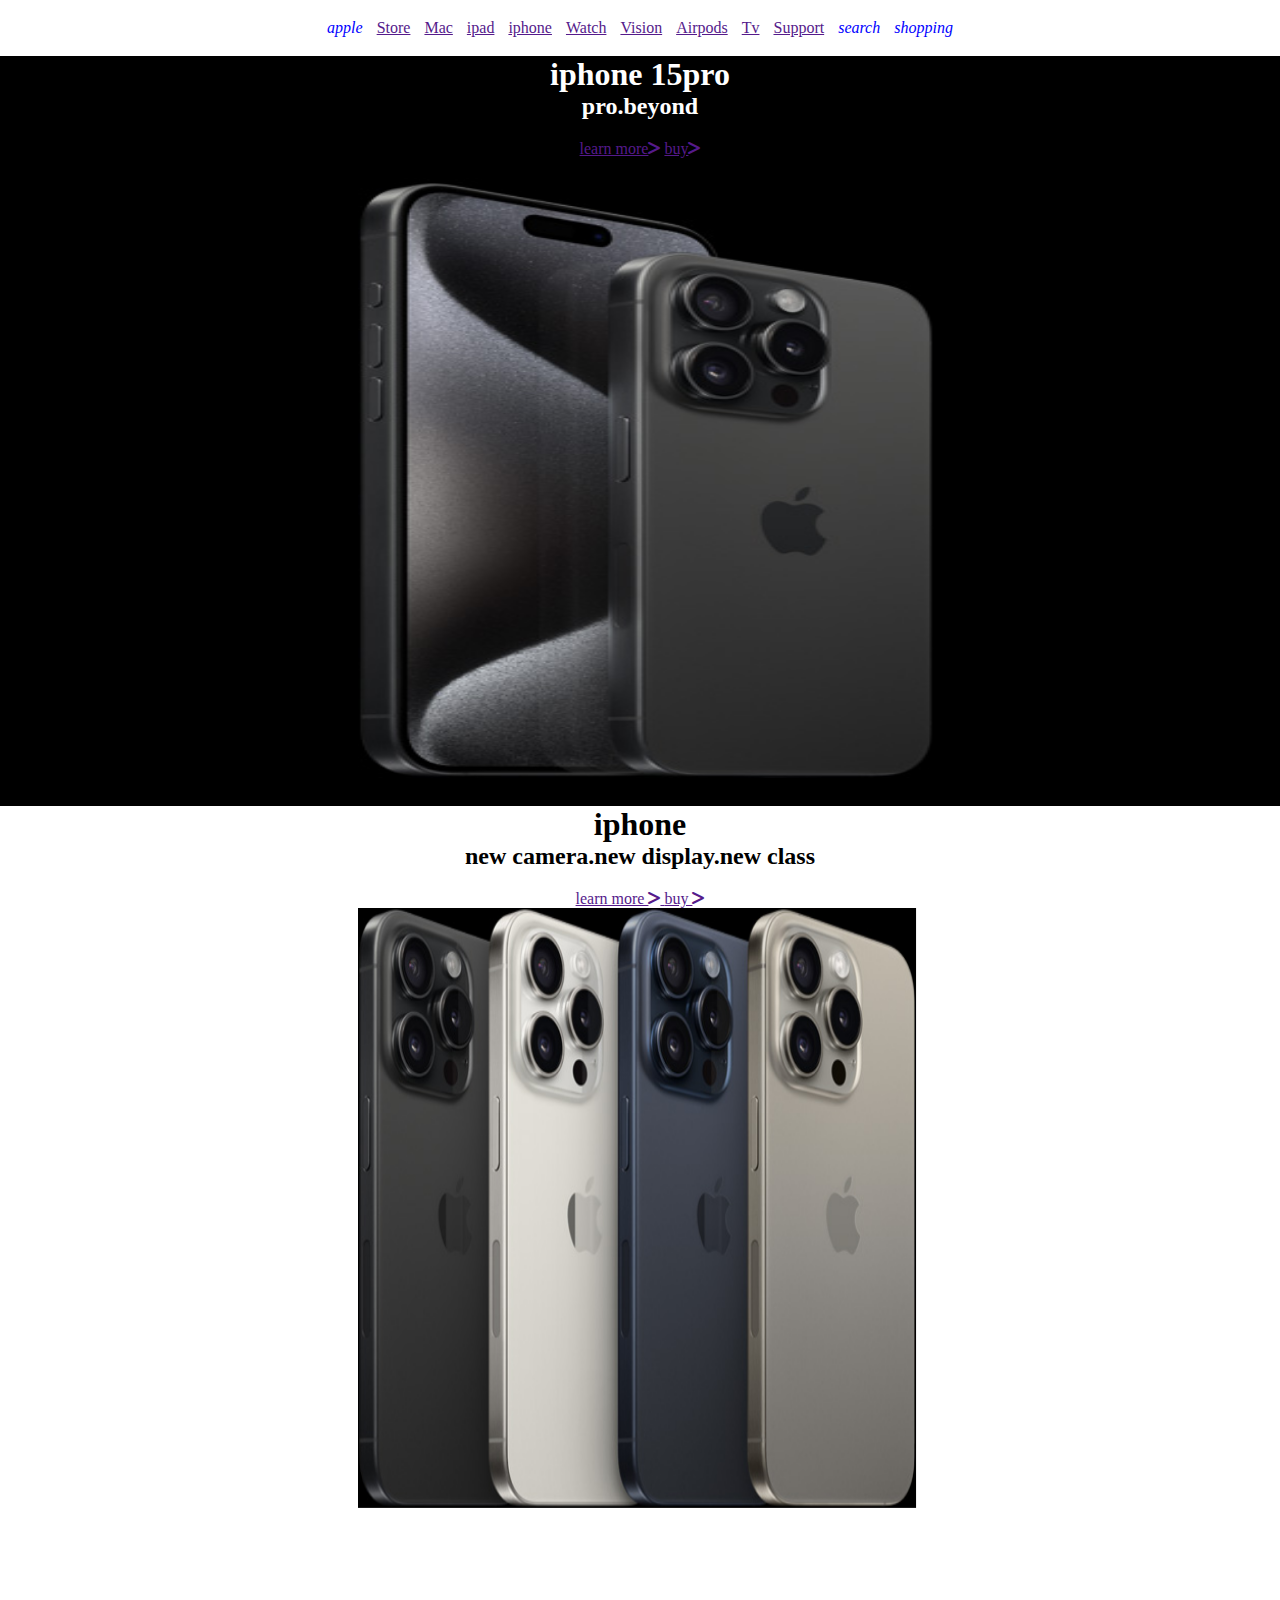
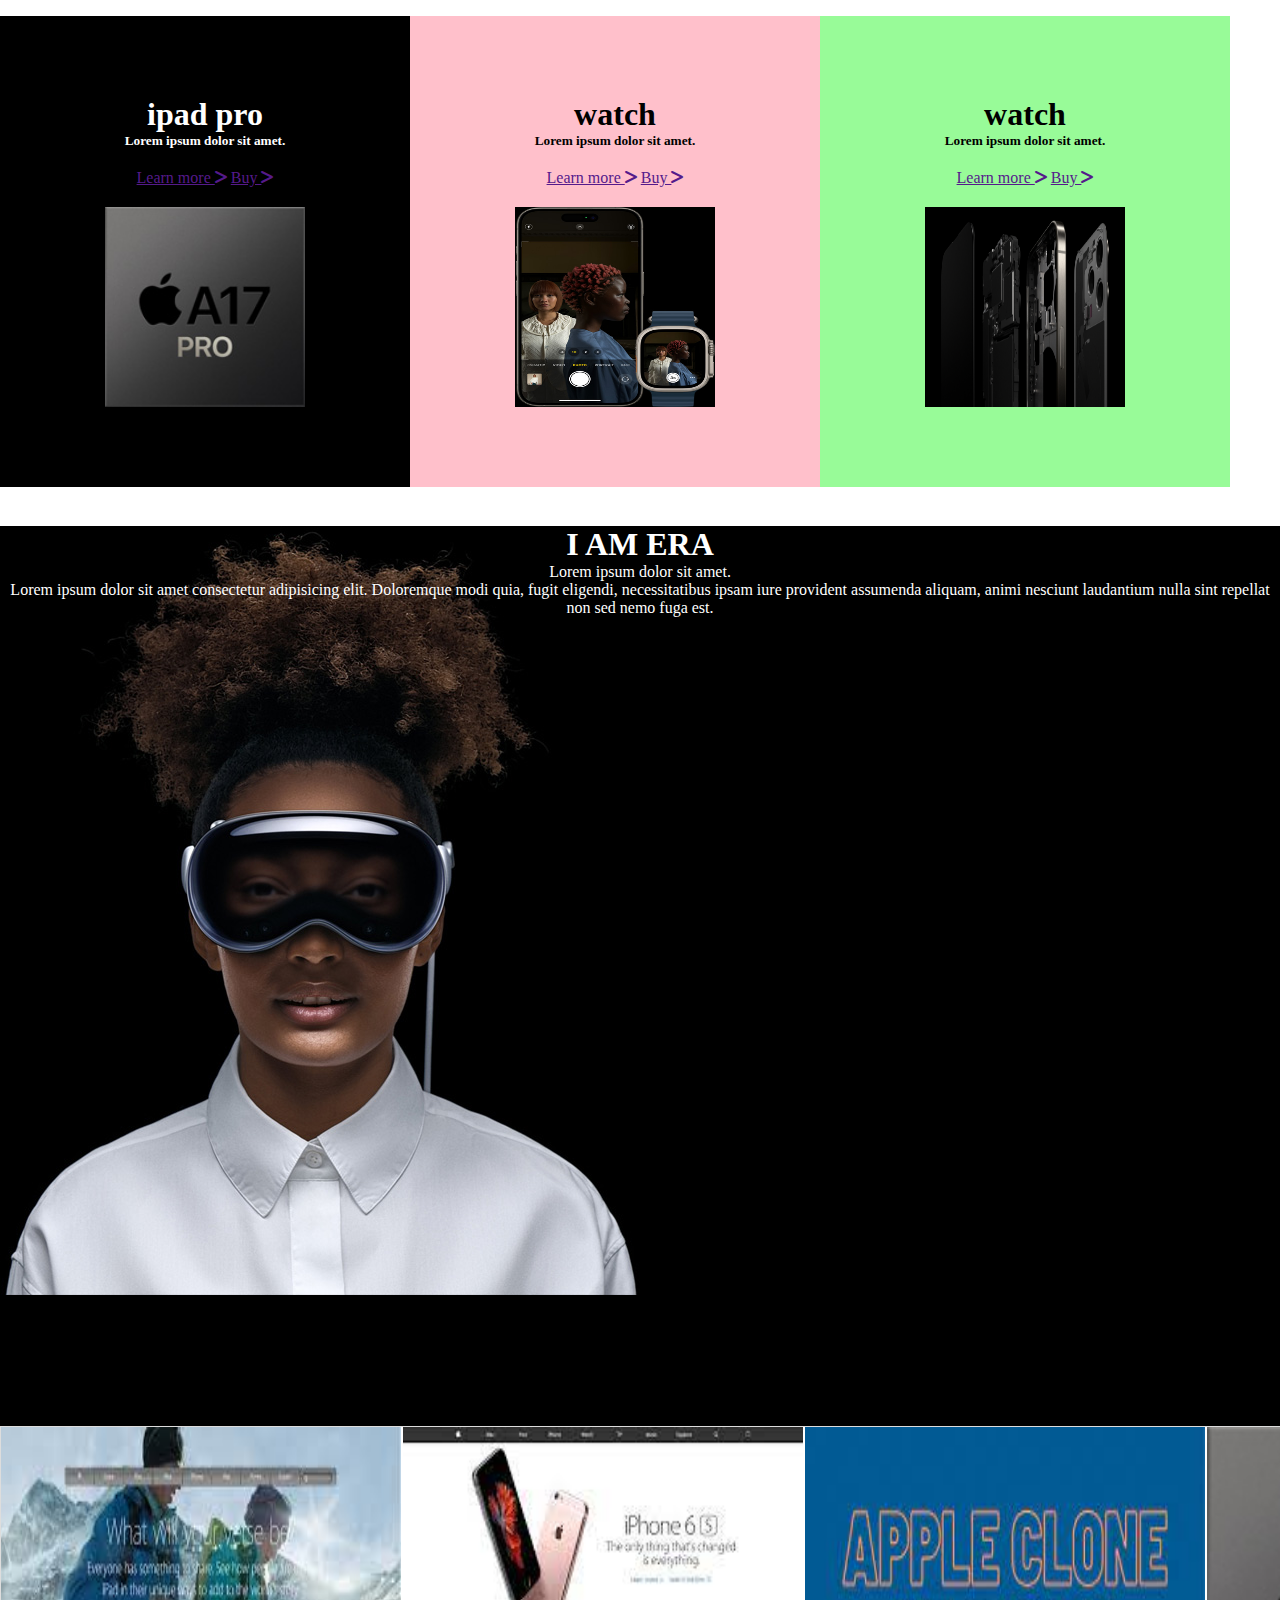
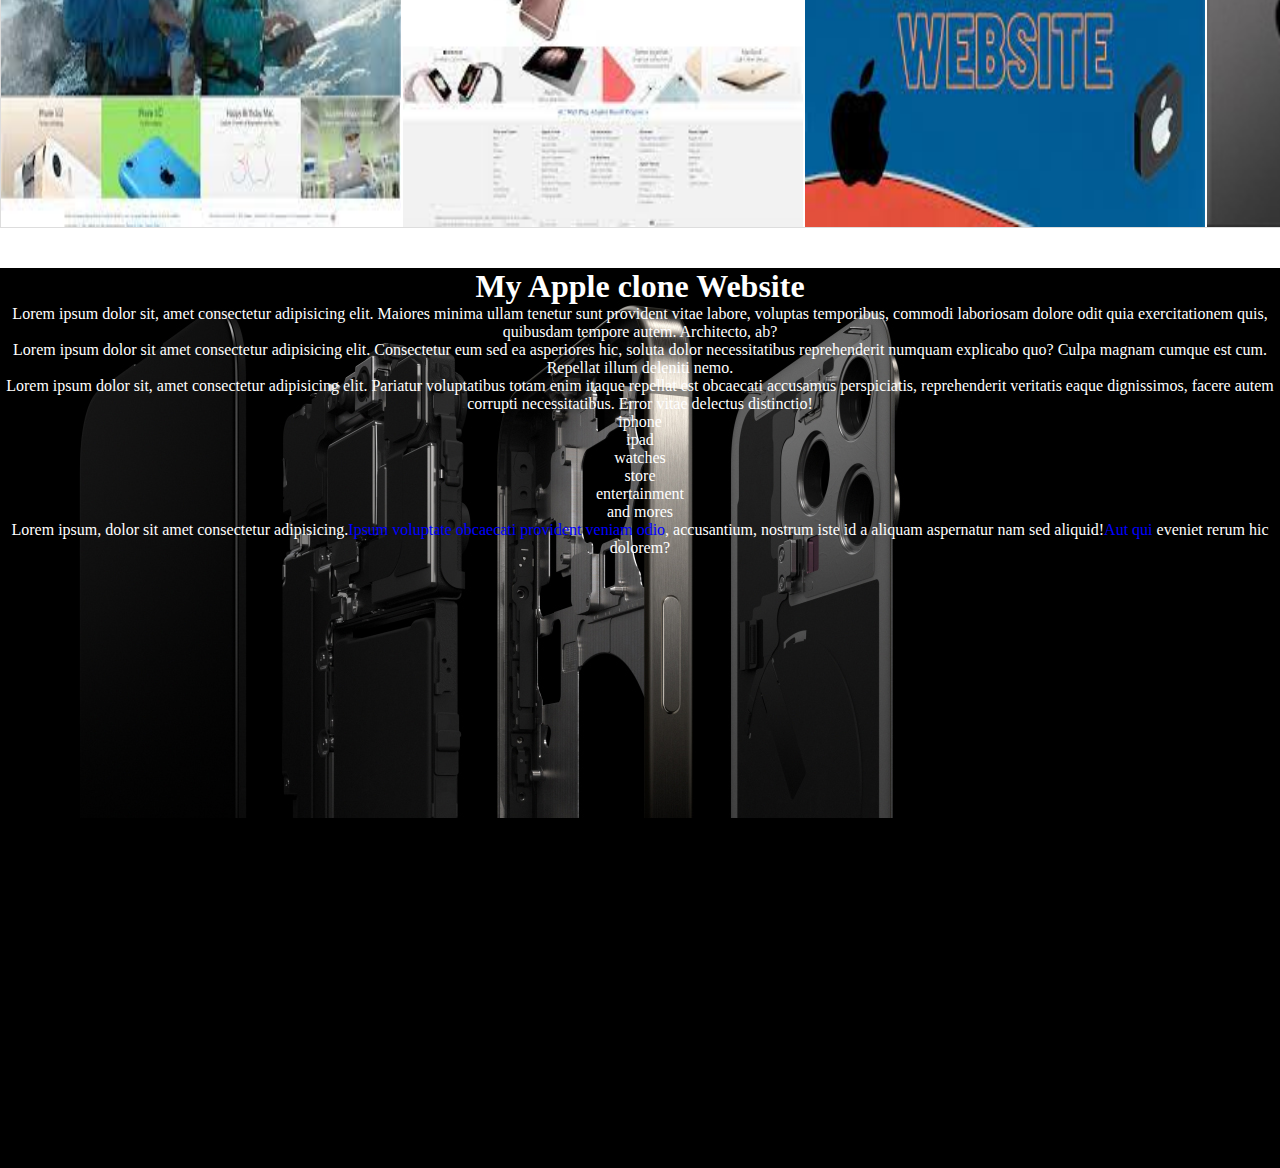
<file: index.html>
<html lang="en">
<head>
    <meta charset="UTF-8">
    <meta name="viewport" content="width=device-width, initial-scale=1.0">
    <title>iphone</title>
    <link rel="stylesheet" href="https://cdnjs.cloudflare.com/ajax/libs/font-awesome/6.5.1/css/all.min.css">
    <link rel="stylesheet" href="style.css">
</head>
<body>
    <header>
       <nav>
         <ul class="apple">
            <li><i class="https://www.apple.com/">apple</i></li>
            <li><a href="">Store</a></li>
            <li><a href="">Mac</a></li>
            <li><a href="">ipad</a></li>
            <li><a href="">iphone</a></li>
            <li><a href="">Watch</a></li>
            <li><a href="">Vision</a></li>
            <li><a href="">Airpods</a></li>
            <li><a href="">Tv</a></li>
            <li><a href="">Support</a></li>
            <li><i class="search-512.webp">search</i></li>
            <li><i class="bag.htm">shopping</i></li>
         </ul>
       </nav>
    </header>
    <div class="main">
        <h1>iphone 15pro</h1>
        <div class="pre"> 
            <h2>pro.beyond</h2>
        </div>
        <div class="link"> 
            <a href="">learn more<i class="fa-solid fa-greater-than"></i></a> 
            <a href="">buy<i class=" fa-solid fa-greater-than"></i></a>
        </div>
        <div class="photo">
            <img src="black_titanium__e5htsz029002_large.jpg" alt=""> 
        </div>
    </div>
    <div> 
        <div class="second"> 
            <h1>iphone</h1>
            <div class="pre"> 
                <h2>new camera.new display.new class </h2>
                <div class="link">
                    <a href=""> 
                        <span> 
                            learn more
                            <i class="fa-solid fa-greater-than"></i>
                        </span>
                        <span> 
                            buy 
                             <i class="fa-solid fa-greater-than"></i>
                        </span>
                    </a>
                    <div class="photo"> 
                        <img src="image iphone.jpg" alt="">
                    </div>  
                </div>
            </div>
        </div>
   </div>
   <div><div class="contaner">
    <div> 
        <div class="banner">
            <div class="box">
                <h1>ipad pro</h1>
                <h5>Lorem ipsum dolor sit amet.</h5>
                <div class="link"> 
                    <a href="">Learn more <i class="fa-solid fa-greater-than"></i></a>
                    <a href="">Buy <i class="fa-solid fa-greater-than"></i></a>
                </div>
                <img src="chip__fuct924q1s66_large.jpg" alt="">
                
            </div>
        </div>
    </div>
    <div> <div class="hero">
        <div class="box">
            <h1>watch</h1>
            <h5>Lorem ipsum dolor sit amet.</h5>
            <div class="link"> 
                <a href="">Learn more <i class="fa-solid fa-greater-than"></i></a>
                <a href="">Buy <i class="fa-solid fa-greater-than"></i></a>
            </div>
            <img src="watch__cdbpdbkas25e_large.jpg" alt="">
        </div>
    </div>

    </div>
    <div><div class="picture">
        <div class="box">
            <h1>watch</h1>
            <h5>Lorem ipsum dolor sit amet.</h5>
            <div class="link"> 
                <a href="">Learn more <i class="fa-solid fa-greater-than"></i></a>
                <a href="">Buy <i class="fa-solid fa-greater-than"></i></a>
            </div>
            <img src="frame_endframe__cmrqk0dczkgi_large.jpg" alt="">
        </div>
    </div>
    </div></div>

    <div> 
        <div class="era">
            <h1>I AM ERA</h1>
            <P>Lorem ipsum dolor sit amet.</P> 
            <P>Lorem ipsum dolor sit amet consectetur adipisicing elit. Doloremque modi quia, fugit eligendi, necessitatibus ipsam iure provident assumenda aliquam, animi nesciunt laudantium nulla sint repellat non sed nemo fuga est.</P>

        </div>
    </div>
    <div> 
        <div class="wrappers"> 
            <div class="item"> 
                <img src="download (1).jpg" alt="">
            </div>
            <div class="item">
                <img src="download (2).jpg" alt="">
            </div>
            <div class="item"> 
                <img src="download (3).jpg" alt="">
            </div>
            <div class="item"> 
                <img src="chip__fuct924q1s66_large.jpg" alt="">
            </div>
            <div class="item"> 
                <img src="images (1).jpg" alt="">
            </div>
            <div class="item"> 
                <img src="images.jpg" alt="">
            </div>
        </div>
    </div>

    <div> 
        <div class="paragrafh">
            <h1>My Apple clone Website</h1>
            <p>Lorem ipsum dolor sit, amet consectetur adipisicing elit. Maiores minima ullam tenetur sunt provident vitae labore, voluptas temporibus, commodi laboriosam dolore odit quia exercitationem quis, quibusdam tempore autem. Architecto, ab? </p>
            <p>Lorem ipsum dolor sit amet consectetur adipisicing elit. Consectetur eum sed ea asperiores hic, soluta dolor necessitatibus reprehenderit numquam explicabo quo? Culpa magnam cumque est cum. Repellat illum deleniti nemo.</p> 
            <p>Lorem ipsum dolor sit, amet consectetur adipisicing elit. Pariatur voluptatibus totam enim itaque repellat est obcaecati accusamus perspiciatis, reprehenderit veritatis eaque dignissimos, facere autem corrupti necessitatibus. Error vitae delectus distinctio!</p>
            <ul> 
                <li>iphone</li>
                <li>ipad</li>
                <li>watches</li>
                <li>store</li>
                <li>entertainment</li>
                <li>and mores</li>
            </ul>
            <div class="new">
            <p>Lorem ipsum, dolor sit amet consectetur adipisicing.<span>Ipsum voluptate obcaecati provident veniam odio</span>, accusantium, nostrum iste id a aliquam aspernatur nam sed aliquid!<span>Aut qui</span> eveniet rerum hic dolorem?</p>
            </div>



        </div>




    </div>



 </body>
</html>
</file>
<file: style.css>
* { 
    margin: 0;
    padding: 0;
}
header { 
    background-color: white;
    text-align: center;
    padding: 14px;
    margin: 5px;
}

header nav ul li { 
    display: inline;
    margin: 5px;
    color: black; 
}

.apple li i{ 
    width: 5px;
    height: 5px;
    color: blue;

}
.main {
    width: 100%;
    height: 750px;
    background-color: black; 
    color: white;
}

h1{ 
   text-align: center;
}
h2{ 
   text-align: center;
}
.link{ 
    text-align: center;
    padding: 20px;
}

.link a { 
    margin-top: 12px;  
}
.link a :hover{ 
    cursor: pointer;
}
.photo img{
    height: 600px; 
    display: flex;
    width: 45%;
    position: sticky;
    top: 45%;
    left: 28%;
}

.iphone{ 
    width: 100%;
    height: 200vh;
    color: white;
}
.photo img{
    width: 45%; 
    height: 600px;
    display: flex;
    position: sticky;
    top: 45%;
    left: 28%;

}
.second { 
    color: black;
    width: 100%;
    height: 800px;
    background-color: white;
}

.contaner{ 
    width: 100%;
    height: 500px;
    display: flex;
}

.banner {  
    background-color: black;
    width: 250px;
    margin-top: 10px;
    padding: 80px;
    color: white;
    text-align: center;
    display: inline-block;
}

.banner img{ 
    width: 200px;
    height: 200px;
}




.hero {  
    background-color: pink;
    width: 250px;
    margin-top: 10px;
    padding: 80px;
    color: black;
    text-align: center;
    display: inline-block;
}

.hero img{ 
    width: 200px;
    height: 200px;
}

.picture { 
    background-color: palegreen;
    width: 250px;
    margin-top: 10px;
    padding: 80px;
    color: black;
    text-align: center;
    display: inline-block;
} 
.picture img{ 
    width: 200px;
    height: 200px;
}

.era{ 
    width: 100%;
    height: 100vh;
    background-image: url(photo.jpg);
    background-color: black;
    background-repeat: no-repeat;
    color: white;
    text-align: center;
    margin-top: 20px;
}


.wrappers{
    display: flex; 
    max-height: 1120px;
    border: 1px solid #ddd;
}
.wrapper ::-webkit-scrollbar{ 
    width: 0;
}
.wrappers .item{ 
    min-width: 400px;
    height: 400px;
    line-height: 110px;
    text-align: center;
    background-color: #ddd;
    margin-right: 2px;
}
.wrappers .item img{ 
    width: 400px;
    height: 400px;
    align-items: center;
}

.paragrafh { 
    width: 100%;
    height: 100vh;
    background-image: url(frame_endframe__cmrqk0dczkgi_large.jpg);
    background-repeat: no-repeat;
    background-color:black;
    color: white;
    text-align: center;
    margin-top: 40px;
}

.new span{ 
    color: blue;
}
</file>
